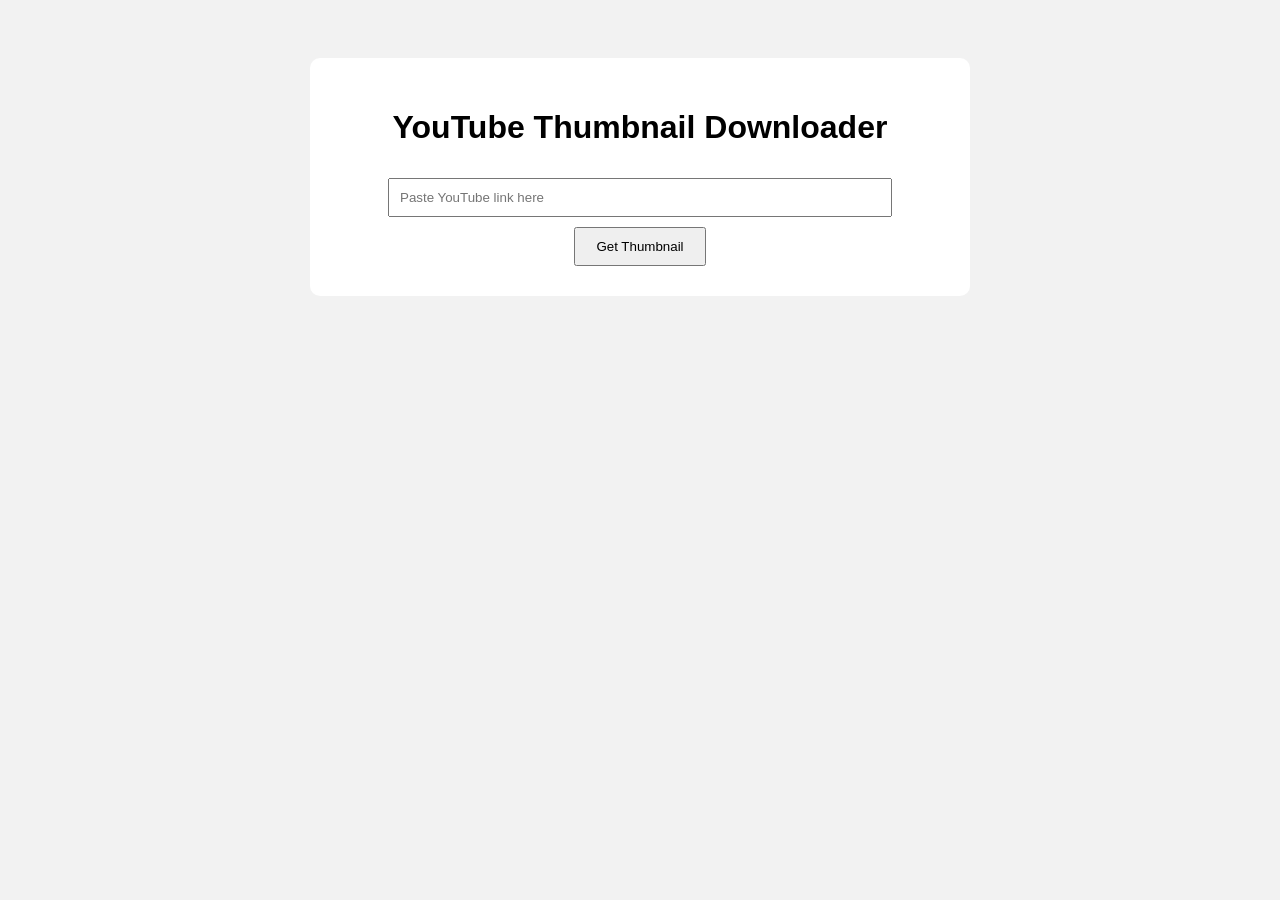
<file: Untitled-1.html>
<!DOCTYPE html>
<html lang="en">
<head>
    <meta charset="UTF-8">
    <meta name="viewport" content="width=device-width, initial-scale=1.0">
    <title>YouTube Thumbnail Downloader</title>
    <link rel="stylesheet" href="style.css">
</head>
<body>

<div class="container">
    <h1>YouTube Thumbnail Downloader</h1>

    <input id="videoUrl" type="text" placeholder="Paste YouTube link here">

    <button onclick="getThumbnail()">Get Thumbnail</button>

    <div id="result"></div>
</div>

<script src="script.js"></script>

</body>
</html>
</file>
<file: style.css>
body{
    font-family: Arial;
    background:#f2f2f2;
    text-align:center;
    padding:50px;
}

.container{
    background:white;
    padding:30px;
    max-width:600px;
    margin:auto;
    border-radius:10px;
}

input{
    width:80%;
    padding:10px;
    margin:10px;
}

button{
    padding:10px 20px;
    cursor:pointer;
}

img{
    margin-top:20px;
    max-width:100%;
}
</file>
